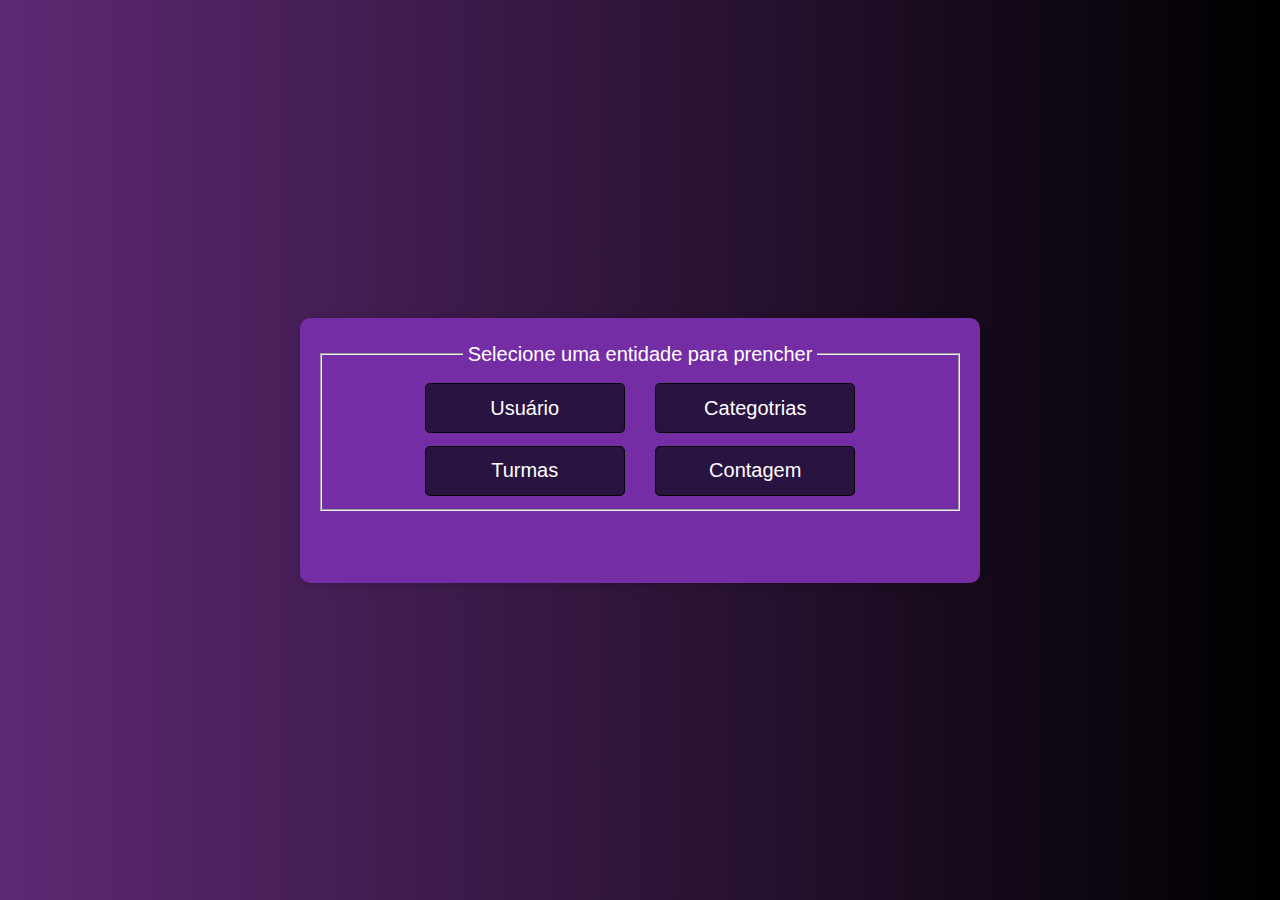
<file: index.html>
<!DOCTYPE html>
<html lang="pt-br">
<head>
    <meta charset="UTF-8">
    <meta name="viewport" content="width=device-width, initial-scale=1.0">
    <title>Formulario_database</title>
</head>
<style>
    *{
        margin: 0%;
        padding: 0%;
        font-family: Verdana, Geneva, Tahoma, sans-serif;

    }
    body{
        background: linear-gradient(to right , #5D2973, #000);
        display: flex;
        justify-content: center;
        align-items: center;
        height: 100vh;
        width: 100vw;
    }
    main{
        width: 50%;
        height: 25%;
        padding: 20px;
        background: #752DA6;
        border-radius: 10px;
        box-shadow: 1px 1px 10px rgba(0, 0, 0, 0.2);
    }
legend{
    font-size: 20px;
    text-align: center;
    padding: 5px;
    color: white;
}
fieldset div {
    display: flex;
    gap: 5%;
    justify-content: center;
    margin: 2%;
    
}
main fieldset fieldset{
    display: flex;
    gap: 20px;
    align-items: center;
    justify-content: center;
    
}
 a .entidades{
    height: 50px;
    width: 200px;
    border: none;
    background: #291340;
    color: #fff;
    border-radius: 5px;
    border: 1px solid black;
font-size: 20px;
}
a .entidades:hover{
    background-color: #210C38;
    color: white;
    transform: translateX(5px);
    
    transition-duration: 0.5s;
}
</style>
<body>
    <main>
        <fieldset>
            <legend>
                Selecione uma entidade para prencher
            </legend>
          
               <div>
                <a href="usuario.html"><button class="entidades">
                    Usuário
               </button></a>
               <a href="categorias.html"><button class="entidades">
                    Categotrias
               </button></a>
            </div>
               <div>
               <a href="Turmas.html"><button class="entidades">
                    Turmas
               </button></a>
               <a href=""><button class="entidades">
                    Contagem
               </button></a>
            </div>
        </fieldset>
    </main>
</body>
</html>
</file>
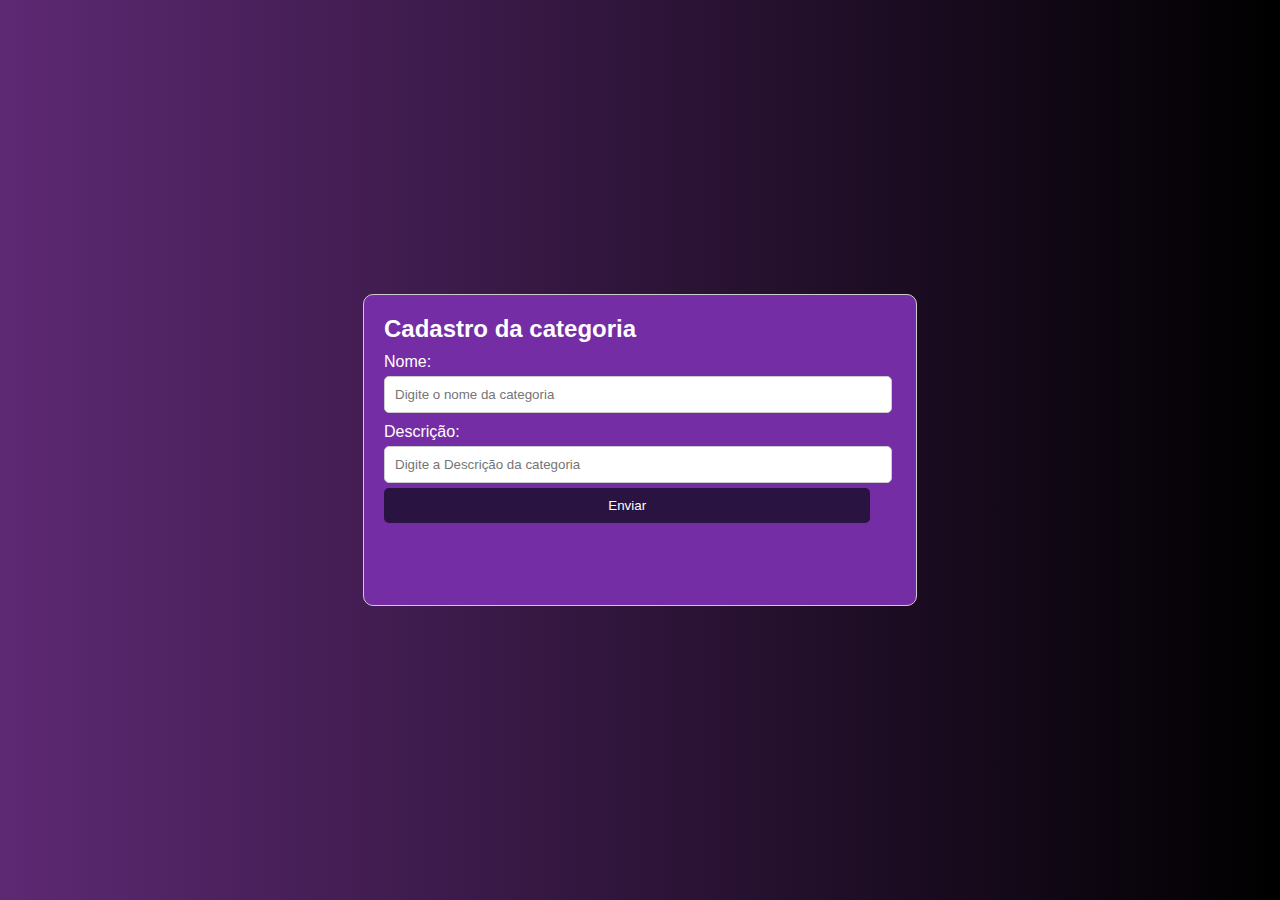
<file: categorias.html>
<!DOCTYPE html>
<html lang="pt-BR">
<head>
    <meta charset="UTF-8">
    <meta name="viewport" content="width=device-width, initial-scale=1.0">
    <title>Formulário</title>
    <link rel="stylesheet" href="./Css/css.css">
   <style>
    main {
        height: 30%; 
    }
   </style>
</head>
<body>
    <main>
    <h2>Cadastro da categoria</h2>
    <form id="formFuncionario" action="#" method="post">
        <label for="nome">Nome:</label>
        <input type="text" id="nome" name="nome" placeholder="Digite o nome da categoria" required>

        <label for="Descrição">Descrição:</label>
        <input type="text" id="Descrição" name="Descrição" placeholder="Digite a Descrição da categoria" required>

        <button type="submit">Enviar</button>
    </form>
</body>
</main>
<script>
    document.getElementById('formFuncionario').addEventListener('submit', async (event) => {
        event.preventDefault(); // Previne o envio padrão do formulário

        // Captura os dados do formulário
        const nome = document.getElementById('nome').value;
        const descrição = document.getElementById('Descrição').value;

        // Criação do objeto a ser enviado
        const Categoria = {
            nome: nome,
            descrição: descrição,
            id: Math.floor(Math.random() * 1000) // Gerar um ID aleatório
        };

        try {
            // Enviar os dados via POST
            const response = await fetch('http://127.0.0.1:8000/categorias', {
                method: 'POST',
                headers: {
                    'Content-Type': 'application/json'
                },
                body: JSON.stringify(Categoria)
            });

            // Tratamento da resposta
            if (response.ok) {
                const result = await response.json();
                alert('Descrição cadastrada com sucesso!');
                console.log(result);
            } else {
                alert('Erro');
                console.error('Erro:', response.status, response.statusText);
            }
        } catch (error) {
            console.error('Erro de conexão:', error);
            alert('Falha ao conectar ao servidor.');
        }
    });
</script>
</html>
</file>
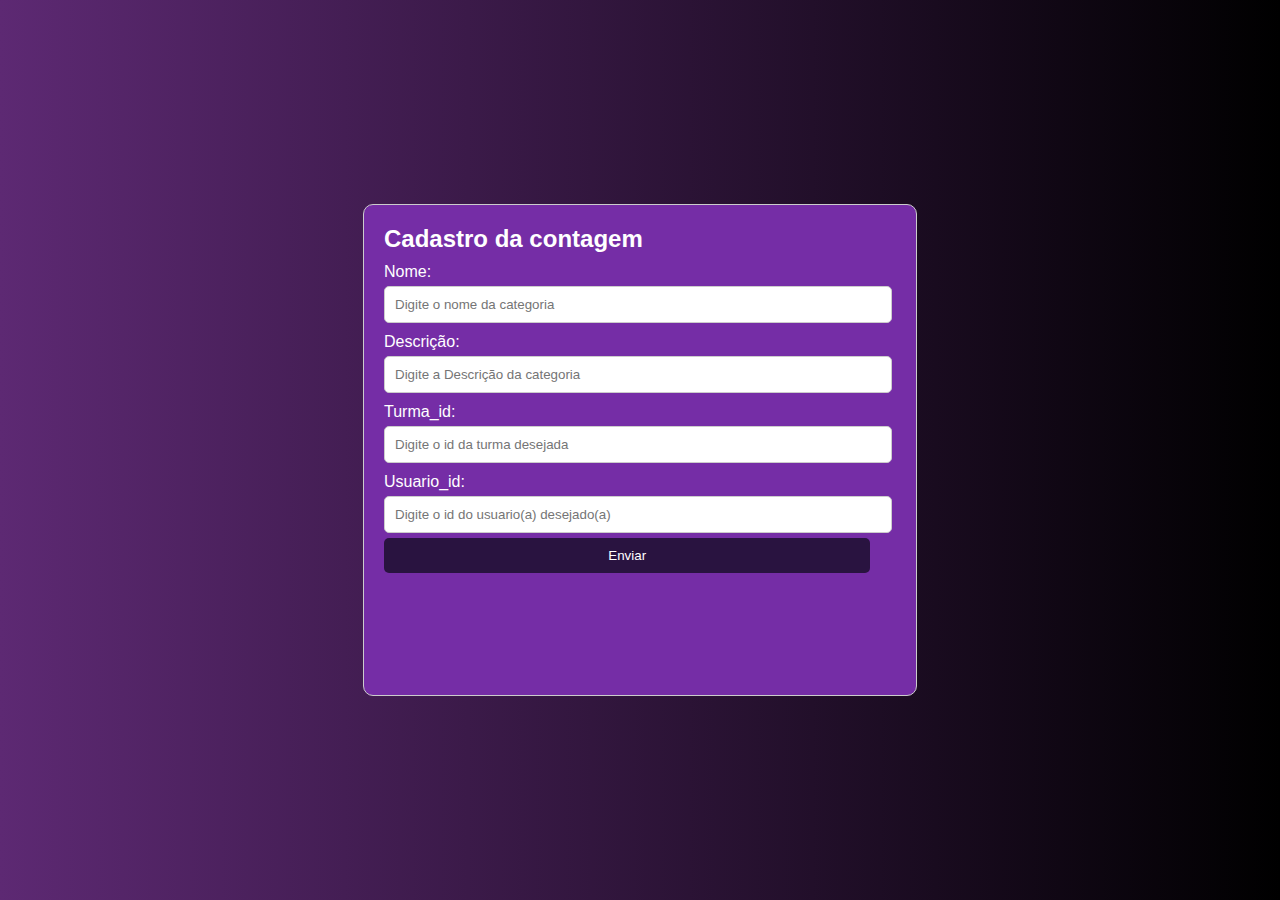
<file: Contagem.html>
<!DOCTYPE html>
<html lang="pt-BR">
<head>
    <meta charset="UTF-8">
    <meta name="viewport" content="width=device-width, initial-scale=1.0">
    <title>Formulário</title>
    <link rel="stylesheet" href="./Css/css.css">
   <style>
    main {
        height: 50%; 
    }
   </style>
</head>
<body>
    <main>
    <h2>Cadastro da contagem</h2>
    <form id="formFuncionario" action="#" method="post">
        <label for="nome">Nome:</label>
        <input type="text" id="nome" name="nome" placeholder="Digite o nome da categoria" required>

        <label for="Descrição">Descrição:</label>
        <input type="text" id="Descrição" name="Descrição" placeholder="Digite a Descrição da categoria" required>

        <label for="Descrição">Turma_id:</label>
        <input type="text" id="Turma_id" name="Turma_id" placeholder="Digite o id da turma desejada" required>

        <label for="Descrição">Usuario_id:</label>
        <input type="text" id="Usuario_id" name="Usuario_id" placeholder="Digite o id do usuario(a) desejado(a)" required>

        <button type="submit">Enviar</button>
    </form>
</body>
</main>
<!-- <script>
    document.getElementById('formFuncionario').addEventListener('submit', async (event) => {
        event.preventDefault(); // Previne o envio padrão do formulário

        // Captura os dados do formulário
        const nome = document.getElementById('nome').value;
        const descrição = document.getElementById('Descrição').value;

        // Criação do objeto a ser enviado
        const Categoria = {
            nome: nome,
            descrição: descrição,
            id: Math.floor(Math.random() * 1000) // Gerar um ID aleatório
        };

        try {
            // Enviar os dados via POST
            const response = await fetch('http://127.0.0.1:8000/categorias', {
                method: 'POST',
                headers: {
                    'Content-Type': 'application/json'
                },
                body: JSON.stringify(Categoria)
            });

            // Tratamento da resposta
            if (response.ok) {
                const result = await response.json();
                alert('Descrição cadastrada com sucesso!');
                console.log(result);
            } else {
                alert('Erro');
                console.error('Erro:', response.status, response.statusText);
            }
        } catch (error) {
            console.error('Erro de conexão:', error);
            alert('Falha ao conectar ao servidor.');
        }
    });
</script> -->
</html>
</file>
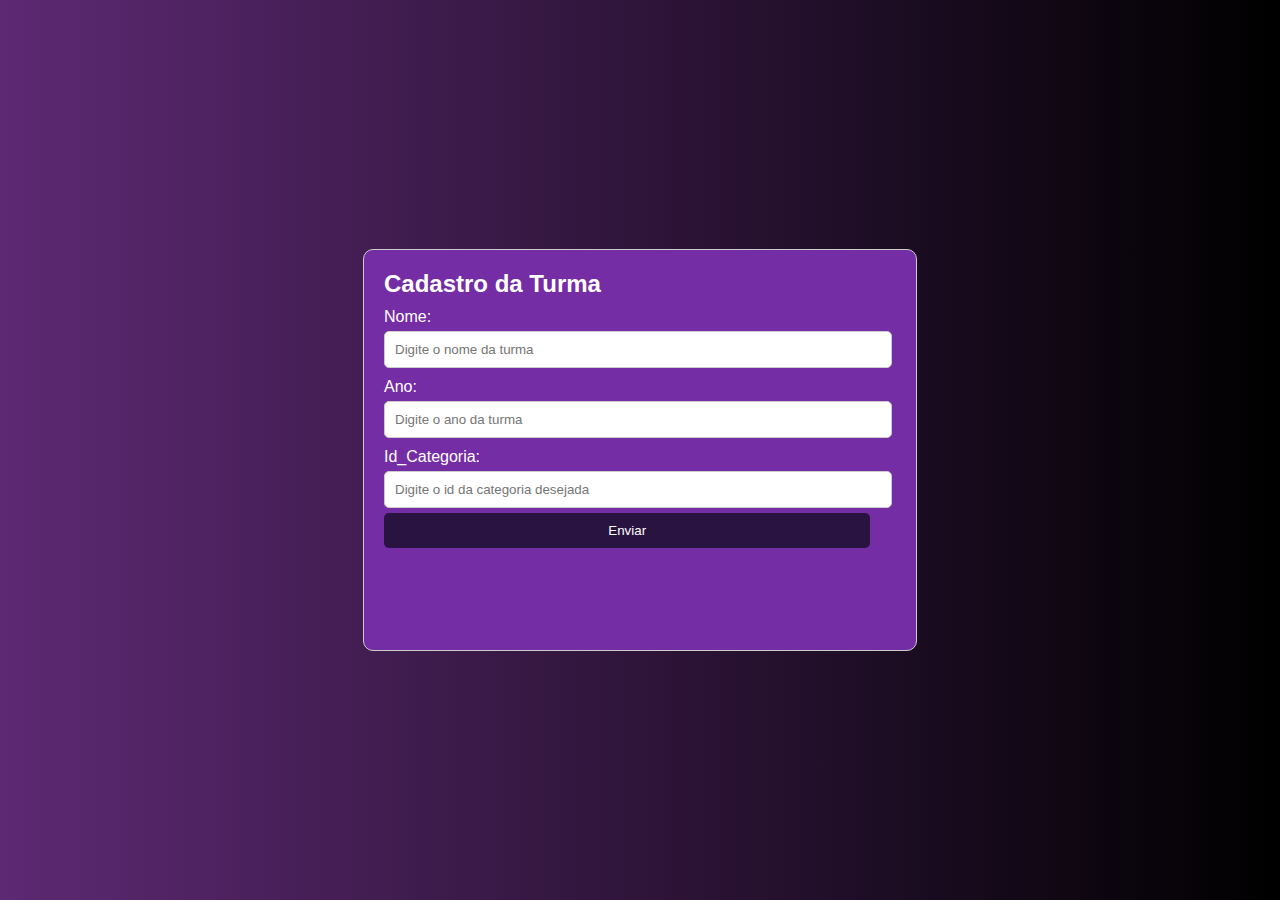
<file: Turmas.html>
<!DOCTYPE html>
<html lang="pt-BR">
<head>
    <meta charset="UTF-8">
    <meta name="viewport" content="width=device-width, initial-scale=1.0">
    <title>Formulário</title>
    <link rel="stylesheet" href="./Css/css.css">
   <style>
    main {
        height: 40%; 
    }
   </style>
</head>
<body>
    <main>
    <h2>Cadastro da Turma</h2>
    <form id="formFuncionario" action="#" method="post">
        <label for="nome">Nome:</label>
        <input type="text" id="nome" name="nome" placeholder="Digite o nome da turma" required>

        <label for="Ano">Ano:</label>
        <input type="number" id="Ano" name="Ano" placeholder="Digite o ano da turma" required>

        <label for="Ano">Id_Categoria:</label>
        <input type="number" id="id_Categoria" name="Id_Categoria" placeholder="Digite o id da categoria desejada" required>

        <button type="submit">Enviar</button>
    </form>
</body>
</main>
<!-- <script>
   document.getElementById('formFuncionario').addEventListener('submit', async (event) => {
            event.preventDefault(); // Previne o envio padrão do formulário

            // Captura os dados do formulário
            const nome = document.getElementById('nome').value;
            const ano = parseInt(document.getElementById('ano').value);
            const id_categoria = parseInt(document.getElementById('id_categoria').value);

            // Criação do objeto a ser enviado
            const turma = {
                nome: nome,
                ano: ano,
                categoria_id: id_categoria // Relacionando com a chave estrangeira
            };

            try {
                // Enviar os dados via POST
                const response = await fetch('http://127.0.0.1:8000/turmas', {
                    method: 'POST',
                    headers: {
                        'Content-Type': 'application/json'
                    },
                    body: JSON.stringify(turma) // Corrigido o nome da variável
                });

                // Tratamento da resposta
                if (response.ok) {
                    const result = await response.json();
                    alert('Turma cadastrada com sucesso!');
                    console.log(result);
                } else {
                    alert('Erro ao cadastrar a turma.');
                    console.error('Erro:', response.status, response.statusText);
                }
            } catch (error) {
                console.error('Erro de conexão:', error);
                alert('Falha ao conectar ao servidor.');
            }
        });
</script> -->
</html>
</file>
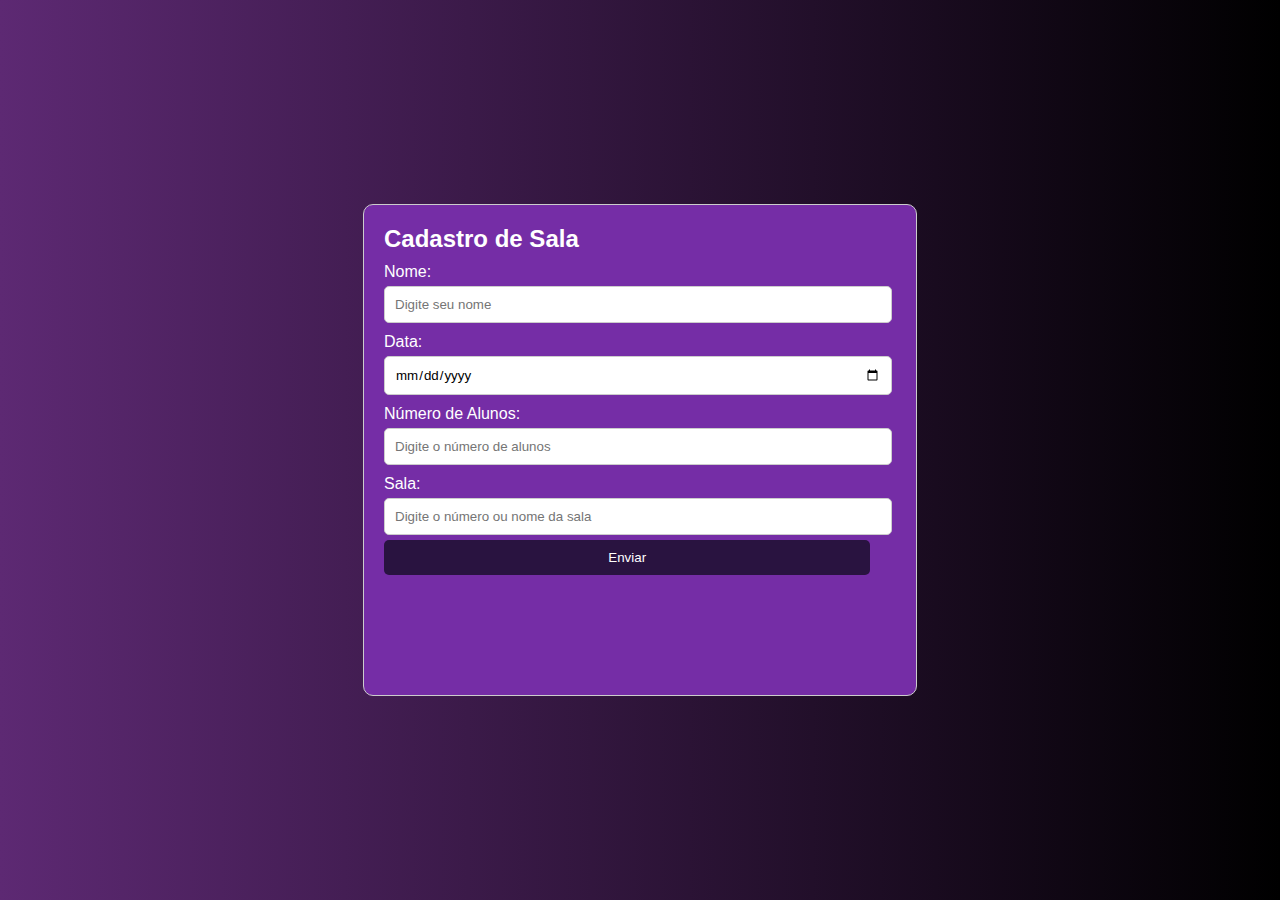
<file: usuario.html>
<!DOCTYPE html>
<html lang="pt-BR">
<head>
    <meta charset="UTF-8">
    <meta name="viewport" content="width=device-width, initial-scale=1.0">
    <title>Formulário</title>
    <link rel="stylesheet" href="./Css/css.css">
</head>
<body>
    <main>
    <h2>Cadastro de Sala</h2>
    <form id="formFuncionario" action="#" method="post">
        <label for="nome">Nome:</label>
        <input type="text" id="nome" name="nome" placeholder="Digite seu nome" required>

        <label for="data">Data:</label>
        <input type="date" id="data" name="data" required>

        <label for="numero_alunos">Número de Alunos:</label>
        <input type="number" id="numero_alunos" name="numero_alunos" placeholder="Digite o número de alunos" min="1" required>

        <label for="sala">Sala:</label>
        <input type="text" id="sala" name="sala" placeholder="Digite o número ou nome da sala" required>

        <button type="submit">Enviar</button>
    </form>
</body>
</main>
<script>
    document.getElementById('formFuncionario').addEventListener('submit', async (event) => {
        event.preventDefault(); // Previne o envio padrão do formulário

        // Captura os dados do formulário
        const nome = document.getElementById('nome').value;
        const data = document.getElementById('data').value;
        const numeroAlunos = document.getElementById('numero_alunos').value;
        const sala = document.getElementById('sala').value;

        // Criação do objeto a ser enviado
        const funcionario = {
            nome: nome,
            cargo: "Padrão", // Ajuste conforme necessário
            id: Math.floor(Math.random() * 1000), // Gerar um ID aleatório
            ativo: true // Marcando como ativo
        };

        try {
            // Enviar os dados via POST
            const response = await fetch('http://127.0.0.1:8000/funcionarios', {
                method: 'POST',
                headers: {
                    'Content-Type': 'application/json'
                },
                body: JSON.stringify(funcionario)
            });

            // Tratamento da resposta
            if (response.ok) {
                const result = await response.json();
                alert('Funcionário cadastrado com sucesso!');
                console.log(result);
            } else {
                alert('Erro ao cadastrar funcionário.');
                console.error('Erro:', response.status, response.statusText);
            }
        } catch (error) {
            console.error('Erro de conexão:', error);
            alert('Falha ao conectar ao servidor.');
        }
    });
</script>
</html>
</file>
<file: Css/css.css>
*{
    margin: 0%;
    padding: 0%;
    font-family: Verdana, Geneva, Tahoma, sans-serif;

}
body {
    background: linear-gradient(to right , #5D2973, #000);
    display: flex;
    justify-content: center;
    align-items: center;
    width: 100vw;
    height: 100vh;
}
main{
    font-family: Arial, sans-serif;
    margin: 20px;
    padding: 20px;
    width: 40%;
    height: 50%;
    background-color: #752DA6;
    border: 1px solid #ccc;
    border-radius: 10px;
    color: white;
}
label {
    display: block;
    margin-top: 10px;
}
input, button {
    width: 95%;
    padding: 10px;
    margin-top: 5px;
    border: 1px solid #ccc;
    border-radius: 5px;
    
}

button {
    background-color: #291340;
    color: white;
    border: none;
    cursor: pointer;
}
button:hover {
    background-color: #000;
}
</file>
